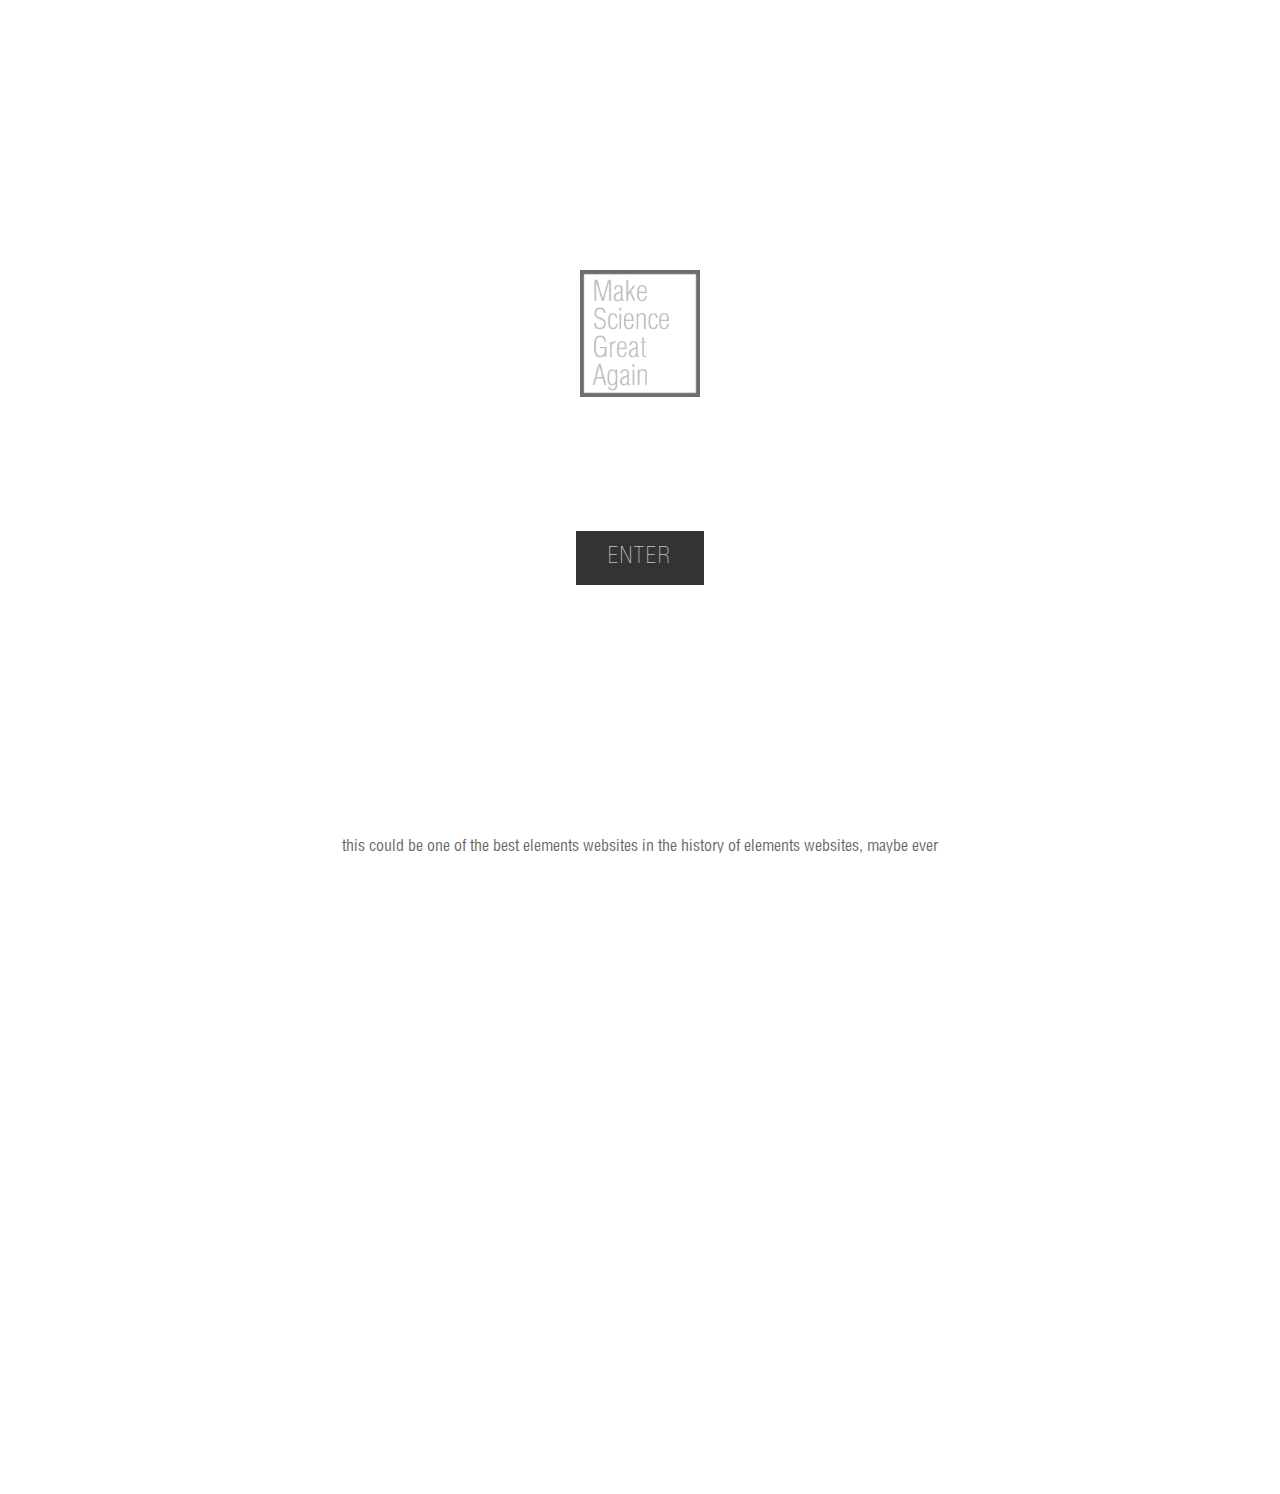
<file: index.html>
<!DOCTYPE html>
<html lang="en">
<head>
  <meta charset="UTF-8">
  <meta name="viewport" content="width=device-width, initial-scale=1.0">
  <link href='css/styles.css' type='text/css' rel='stylesheet' />
  <script src="https://ajax.googleapis.com/ajax/libs/jquery/3.2.1/jquery.min.js"></script>
  <meta http-equiv="X-UA-Compatible" content="ie=edge">
  <link rel="shortcut icon" href="images/logo.png" type="image/x-icon">
  <title>Element</title>
  <meta name="description" content="Make Science Great Again">
</head>

<body>

  <div class="landing">
    <img src="images/make-science-great-again.png" class="landing" onmouseover="this.src='images/logo-2.png'" onmouseout="this.src='images/make-science-great-again.png'" >
  </div>

  <div class="landing-button">
    <form action="explore.html">
      <button type="submit" class="landing" >ENTER</button>
    </form>
  </div>

  <div class="landing-tag">
    <p class="landing-tag">this could be one of the best elements websites in the history of elements websites, maybe ever</p>
  </div>

</body>
</file>
<file: css/styles.css>
/*------------- CSS RESET -----------------------*/

*{
  padding: 0;
  margin: 0;
  font-size: 100%;
  line-height: 1em;
  overflow-x: hidden;
  overflow-y: ;
}

body{
  /*width: 75%;
  max-width: 700px;*/
  font-family: 'Helvetica Light','Open Sans','Arial', sans-serif;
  /*font-family: 'Libre Baskerville', Georgia, Times, 'Times New Roman',serif;*/
  margin: auto;
  background-color: #ffffff;*/
  /*background-color: #fafafa;*/
  color: #333;
  line-height: 1.8;
  overflow-x: hidden;
  overflow-y: ;
}

@font-face {
  font-family: 'Helvetica';
  src:url('../fonts/Helvetica-Condensed-Light.otf') format('opentype');
}

@font-face {
  font-family: 'Helvetica Medium';
  src:url('../fonts/Helvetica-Condensed.otf') format('opentype');
}

@font-face {
  font-family: 'Helvetica Light';
  src:url('../fonts/HelveticaNeueLTStd-UltLtCn.otf') format('opentype');
}





::-webkit-scrollbar {
    display: none;
    -webkit-overflow-scrolling: touch;
}




/*---------------- NAV --------------------*/

nav{

  /*border-top: 1px solid #f2f2f2;
  border-bottom: 1px solid #f2f2f2;*/
  margin-bottom: ;
  z-index: 2;
  width: 60vw;
  overflow-y: hidden;
}

ul.nav {
  overflow-y: hidden;
  display: inline;
  vertical-align: middle;
  height: 3vh;
}

nav ul{
  text-transform: uppercase;
  letter-spacing: 2px;
}

nav ul li{
  font-family: 'Helvetica Medium';
  font-weight: bold;
  display: inline;
  margin-left: 20px;
  padding-right: 1vw;
}

nav ul li a {
  color: #333333;
  text-decoration: none;
  opacity: .6;
}

nav a:hover{
  border-bottom: none;
  color: #a6a6a6;
}

.other-nav {
  background-color: white;
  position: absolute;
  display: inline;
}

/*---------------- GRID ---------------------*/


.wrapper {
  display: grid;
  grid-template-columns: 18.5vw 40.75vw 40.75vw;
  grid-template-rows: 9vh 20vh auto auto auto auto;
  background-color: #fff;
  color: #444;
}

.box {
  background-color: #444;
  color: #fff;
  padding: 20px;
  font-size: 150%;
}

.a {
  background-color: #029d9a;
  grid-row-start: 1;
  grid-row-end: -4;
  overflow: scroll;
}

.b {
  background-color: #ffffff;
  color: #58595b;
  grid-column-start: 2;
  grid-column-end: -1;
}

.c {
  background-color: #f1f2f2;
  color: #58595b;
  grid-column-start: 2;
  grid-column-end: -1;
}

.d {
  background-color: #e6e7e8;
  color: #58595b;
  grid-column-start: ;
  grid-column-end: ;
  overflow-y: scroll;

}

.e {
  background-color: #d1d3d4;
  color: #58595b;
  grid-column-start: ;
  grid-column-end: ;
  overflow-y: scroll;
}

.f {
  background-color: #029d9a;
  color: #fff;
  grid-column-start: 1;
  grid-column-end: -1;
  overflow-y: scroll;
}

.g {
  background-color: #E6E7E8;
  color: #58595b;
  grid-column-start: ;
  grid-column-end: ;
  overflow-y: scroll;
}

.h {
  background-color: #E6E7E8;
  color: #58595b;
  grid-column-start: 2;
  grid-column-end: -1;
  overflow-y: hidden;
}

.i {
  background-color: #D1D3D4;
  color: #58595b;
  overflow-y: hidden;
}

.j {
  background-color: #D1D3D4;
  color: #58595b;
  grid-column-start: 2;
  grid-column-end: -1;
  overflow-y: hidden;
}

/*------------------ LANDING ------------------------*/

div.landing {
  width: 100vw;
  height: 28vh;
  text-align: center;
  margin-top: 30vh
}

img.landing {
  width: 9.3vw;
  height: auto;

  -webkit-transition: opacity 1s ease-in-out;
  -moz-transition: opacity 1s ease-in-out;
  -o-transition: opacity 1s ease-in-out;
  transition: opacity 1s ease-in-out;
}

div.landing-button {
  width: 100vw;
  text-align: center;
  margin-top: 1vh;
}

button.landing {
  display: inline-block;
  background-color: #333333;
    border: none;
    color: white;
    padding: 15px 32px;
    text-align: center;
    text-decoration: none;
    font-size: 1.5em;
    font-family: 'Helvetica Light';
    letter-spacing: 2px;

}

button.landing:hover {
  background-color: #a6a6a6;
  cursor: pointer;
}

div.landing-tag {
  margin-bottom: 1vh;
  height: 100vh;
  text-align: center;
}

p.landing-tag {
  font-family: 'Helvetica Medium';
  opacity: .6;
  position: relative;
  margin-top: 28vh;
}

/*---------------- EXPLORE ----------------------*/

div.logo {
  height: auto;
  width: auto;
  margin-left: 2vw;
  margin-top: 2vh;
}

img.corner-logo {
  width: 5vw;
  height: auto;
  position: absolute;
}

ul.explore-nav {
  margin-left: 8vw;
}

ul.explore-nav li {
  font-size: 1.5vw;
}


/*-------------- ELEMENT -----------------*/

div.title {
  height: auto;
  margin-left: .5em;
  margin-top: 1vh;
}

img.francium {
  width: 10vw;
  height: auto;
}

h2.francium {
  font-family: 'Helvetica';
  font-weight: lighter;
  margin-left: -.1vw;
  margin-top: 1vh;
  font-size: 6vh;
  height: 5.3vh;
  overflow-y: hidden;
}

h3.estb {
  font-family: 'Helvetica Light';
  font-weight: bolder;
  margin-left: -.1vw;
  font-size: 4.5vh;
  opacity: .4;
  height: 4.8vh;
  margin-top: -.5em;
  overflow-y: hidden;
}

p.appearance {
  margin-top: 1vh;
  font-family: 'Helvetica';
  font-size: 1.1em;
  line-height: 1em;
  height: auto;
  overflow-y:
}

p.bio-role {
  margin-top: 1vh;
  font-family: 'Helvetica';
  font-size: 1.1em;
  height: auto;
  overflow-y: hidden;
  line-height: 1.5em;
}

p.uses {
  font-family: 'Helvetica';
  font-size: 1.1em;
  height: auto;
  overflow-y: hidden;
  line-height: 1.5em;
}

p.natural {
  font-family: 'Helvetica';
  font-size: 1.1em;
  height: auto;
  line-height: 1.5em;
  overflow-y: hidden;
}

div.history {

  width: 90vw;
  height: auto;
  overflow-y: hidden;
}

p.history {
  margin-top: 1vh;
  font-family: 'Helvetica';
  font-weight: lighter;
  font-size: 1.1em;
  height: auto;
  overflow-y: hidden;
  line-height: 1.5em;
  overflow-y: hidden;
  margin-left: .5em;
}

p.tagline {
  font-family: 'Helvetica';
  font-weight: lighter;
  width: 8.5vw;
  font-size: 3.7vh;
  margin-left: -.1vw;
  height: 4em;
  margin-top: -.3vh;
  margin-bottom: 2vh;
  overflow-y: hidden;
}


div.history-title {
  color: #505052;
  margin-top: 2vh;
  background-color: white;
  width: 5em;
  text-align: center;
  margin-left: .5em;
  margin-bottom: 1vh;
}

h2.history {
  font-size: 1.7em;
  height: auto;
  overflow-y: hidden;
  margin: 5px;
}

h2 {
  font-family: 'Helvetica';
  font-size: 1.7em;
  margin-top: -1vh;
  height: 5vh;
  overflow-y: hidden;
  margin-bottom: .5em;
}

img.structure {
  width: 13vw;
  margin-top: 3vh;
  margin-left: .5em;
}

img.helium-structure {
  width: 15vw;
}

p.links {
  margin-top: 1.5vh;
  height: 15vh;
  font-family: 'Helvetica';
  font-size: 2.5vh;
  line-height: 3vh;
}

div.footer {
  height: 4vh;
  font-size: .8vw;
  font-family: 'Helvetica';
  text-align: center;
}

p.footer {
  margin-top: 1.3vh;
  letter-spacing: 2px;
}

a {
  color: grey;
  text-decoration: none;
}

a:hover {
  opacity: .6;
}

table {
  margin: auto;
  margin-top: 2vh;
}

td {
  width: 12vw;
  overflow-y: hidden;
  text-align: center;
  font-family: 'Helvetica';
  font-size: 3vh;
}

img.facts-squares {
  height: 2.5vw;
  width: auto;
}

a.pdf-blue {
  color: #029d9a;
  opacity: 1;
}

a.pdf-red {
  color: #991B28;
  opacity: 1;
}

a.pdf-light-brown {
  color: #C2B59C;
  opacity: 1;
}

a.pdf-brown {
  color: #A97C51;
  opacity: 1;
}


/*---------------- EXPLORE -------------------*/

div.choose {
  overflow-x: hidden;
  text-align: center;
}

h2#element {
  font-family: 'Helvetica Light';
  color: white;
  font-size: 4.1vw;
  position: absolute;
  bottom: -2vh;
  left: 1vw;
  z-index: -1;
  opacity: 0;
  left: 50%;
  transform: translateX(-50%);
  height: 10vh;
}

h3#element {
  font-family: 'HelveticaRoman';
  color: #94c5c7;
  font-size: 1.3vw;
  position: absolute;
  bottom: 2vh;
  left: 1vw;
  z-index: -1;
  opacity: 0;
}

/*----- ELEMENT 1 --------*/

article.element1 {
  width: 16.7vw;
  height: 80vh;
  z-index: 1;
  position: absolute;
  bottom: 0;
  background-color: #029d9a;
  background: url(../images/francium1.png) center center no-repeat;
  background-size: cover;
  -webkit-transition: all .3s ease-in-out;
  -moz-transition: all .3s ease-in-out;
  transition: all .3s ease-in-out;
}

article.element1:hover {
  background-image: url(../images/francium2.png);
}

a.element1 {
  display: block;
  height: 100%;
  width: 100%;
  z-index: 5;
}

#element1:hover #element {
  opacity: 1;
  -webkit-transition: all .3s ease-in-out;
  -moz-transition: all .3s ease-in-out;
  transition: all .3s ease-in-out;
}

/*----- ELEMENT 2 --------*/

article.element2 {
  width: 16.7vw;
  height: 80vh;
  background-color: #991b28;
  background: url(../images/hydrogen1.png) center center no-repeat;
  z-index: 2;
  margin-left: 16.7vw;
  position: absolute;
  bottom: 0;
  background-size: cover;
  -webkit-transition: all .3s ease-in-out;
  -moz-transition: all .3s ease-in-out;
  transition: all .3s ease-in-out;
}

article.element2:hover {
  background-image: url(../images/hydrogen2.png);
}

a.element2 {
  display: block;
  height: 100%;
  width: 100%;
  z-index: 5;
}

#element2:hover #element {
  opacity: 1;
  -webkit-transition: all .3s ease-in-out;
  -moz-transition: all .3s ease-in-out;
  transition: all .3s ease-in-out;
}

/*----- ELEMENT 3 --------*/

article.element3 {
  width: 16.7vw;
  height: 80vh;
  background-color: #60b646;
  background: url(../images/helium1.png) center center no-repeat;
  z-index: 3;
  margin-left: 33.4vw;
  position: absolute;
  bottom: 0;
  background-size: cover;
  -webkit-transition: all .3s ease-in-out;
  -moz-transition: all .3s ease-in-out;
  transition: all .3s ease-in-out;
}

article.element3:hover {
  background-image: url(../images/helium2.png);
}

a.element3 {
  display: block;
  height: 100%;
  width: 100%;
  z-index: 5;
}

#element3:hover #element {
  opacity: 1;
  -webkit-transition: all .3s ease-in-out;
  -moz-transition: all .3s ease-in-out;
  transition: all .3s ease-in-out;
}

/*----- ELEMENT 4 --------*/

article.element4 {
  width: 16.7vw;
  height: 80vh;
  background-color: #6e509f;
  background: url(../images/lithium1.png) center center no-repeat;
  z-index: 3;
  margin-left: 50.1vw;
  position: absolute;
  bottom: 0;
  background-size: cover;
  -webkit-transition: all .3s ease-in-out;
  -moz-transition: all .3s ease-in-out;
  transition: all .3s ease-in-out;
}

a.element4 {
  display: block;
  height: 100%;
  width: 100%;
  z-index: 5;
}

article.element4:hover {
  background-image: url(../images/lithium2.png);
}

#element4:hover #element {
  opacity: 1;
  -webkit-transition: all .3s ease-in-out;
  -moz-transition: all .3s ease-in-out;
  transition: all .3s ease-in-out;
}

/*----- ELEMENT 5 --------*/

article.element5 {
  width: 16.7vw;
  height: 80vh;
  background-color: #f2642f;
  background: url(../images/boron1.png) center center no-repeat;
  z-index: 2;
  margin-left: 66.8vw;
  position: absolute;
  bottom: 0;
  background-size: cover;
  -webkit-transition: all .3s ease-in-out;
  -moz-transition: all .3s ease-in-out;
  transition: all .3s ease-in-out;
}

article.element5:hover {
  background-image: url(../images/boron2.png);
}

a.element5 {
  display: block;
  height: 100%;
  width: 100%;
  z-index: 5;
}

#element5:hover #element {
  opacity: 1;
  -webkit-transition: all .3s ease-in-out;
  -moz-transition: all .3s ease-in-out;
  transition: all .3s ease-in-out;
}

/*----- ELEMENT 6 --------*/

article.element6 {
  width: 16.7vw;
  height: 80vh;
  background-color: #f2642f;
  background: url(../images/oxygen1.png) center center no-repeat;
  z-index: 2;
  margin-left: 83.5vw;
  position: absolute;
  bottom: 0;
  background-size: cover;
  -webkit-transition: all .3s ease-in-out;
  -moz-transition: all .3s ease-in-out;
  transition: all .3s ease-in-out;
}

article.element6:hover {
  background-image: url(../images/oxygen2.png);
}

a.element6 {
  display: block;
  height: 100%;
  width: 100%;
  z-index: 5;
}

#element6:hover #element {
  opacity: 1;
  -webkit-transition: all .3s ease-in-out;
  -moz-transition: all .3s ease-in-out;
  transition: all .3s ease-in-out;
}

/*----------- HYDROGEN -------------*/

.hydrogen {
  background-color: #991b28;
}

/*----------- HELIUM -------------*/

.helium {
  background-color: #c2b59c;
}

/*----------- LITHIUM -------------*/

.lithium {
  background-color: #029d9a;
}

/*----------- BORON -------------*/

.boron {
  background-color: #a97c51;
}

/*----------- OXYGEN -------------*/

.oxygen {
  background-color: #991b28;
}

/*---------------------------------- MOBILE ----------------------------------------------------*/

@media (max-width: 1100px) {

html, body {
  overflow-x: hidden;
}

.wrapper {
  display: block;
}

.box {
  width: 100vw;
}

/*---------------- ELEMENT -------------------------*/

img.francium {
  width: 60vw;
}

p.tagline {
  width: 60vw;
}

img.structure {
  width: 60vw;
}

.a {
  padding-left: 16vw;
}

h2 {
  height: 6vh;
}


/*---------------- NAV --------------------*/

nav{

  /*border-top: 1px solid #f2f2f2;
  border-bottom: 1px solid #f2f2f2;*/
  margin-bottom: ;
  z-index: 2;
  width: 90vw;
  overflow-y: hidden;
}

ul.nav {
  overflow-y: hidden;
  display: inline;
  vertical-align: middle;
  height: 10vh;
  font-size: 5.5vw;
}

nav ul{
  text-transform: uppercase;
  letter-spacing: 2px;
}

nav ul li{
  font-family: 'Helvetica Medium';
  font-weight: bold;
  display: inline;
  margin-left: 20px;
  padding-right: 1vw;
}

nav ul li a {
  color: #333333;
  text-decoration: none;
  opacity: .6;
}

nav a:hover{
  border-bottom: none;
  color: #a6a6a6;
}

.other-nav {
  background-color: white;
  position: absolute;
  display: inline;
}

table {
  margin: auto;
  margin-top: 2vh;
}

td {
  width: 90vw;
  overflow-y: hidden;
  text-align: center;
  font-family: 'Helvetica';
  font-size: 3vh;
}

p.bio-role {
  width: 80vw;
}

p.history {
  width: 80vw;
}

p.uses {
  width: 80vw;
}

p.natural {
  width: 80vw;
}

div.footer {
  height: auto;
}

p.footer {
  width: 80vw;
  font-size: 5vw;
  padding-top: .5em;
  padding-bottom: .5em;
  line-height: 2.5vh;
  margin: auto;
}

/*------------------ LANDING ------------------------*/

div.landing {
  width: 100vw;
  height: 28vh;
  text-align: center;
  margin-top: 20vh
}

img.landing {
  width:40vw;
  height: auto;

  -webkit-transition: opacity 1s ease-in-out;
  -moz-transition: opacity 1s ease-in-out;
  -o-transition: opacity 1s ease-in-out;
  transition: opacity 1s ease-in-out;
}

button.landing:hover {
  background-color: #a6a6a6;
  cursor: pointer;
}

div.landing-tag {
  margin-bottom: 1vh;
  height: 100vh;
  text-align: center;
}

p.landing-tag {
  font-family: 'Helvetica Medium';
  opacity: .6;
  position: relative;
  margin: auto;
  width: 80vw;
  margin-top: 33vh;
  line-height: 2.5vh;
}

/*------------- EXPLORE ----------------*/

article.element1 {
  display: block;
  width: 100vw;
  height: 34vh;
  background: url(../images/francium1.png) center -25vh no-repeat;
  background-size: cover;
  margin-top: 3vh;
}

a.element1 {
  display: block;
  height: 100%;
  width: 100%;
  z-index: 5;
}

article.element2 {
  display: block;
  width: 100vw;
  height: 34vh;
  background: url(../images/hydrogen1.png) center -20vh no-repeat;
  background-size: cover;
}

a.element2 {
  display: block;
  height: 100%;
  width: 100%;
  z-index: 5;
}

article.element3 {
  width: 100vw;
  height: 34vh;
  background: url(../images/helium1.png) center -20vh no-repeat;
  background-size: cover;
}

a.element3 {
  display: block;
  height: 100%;
  width: 100%;
  z-index: 5;
}

article.element4 {
  width: 100vw;
  height: 34vh;
  background: url(../images/lithium1.png) center -25vh no-repeat;
  background-size: cover;
}

a.element4 {
  display: block;
  height: 100%;
  width: 100%;
  z-index: 5;
}

article.element5 {
  width: 100vw;
  height: 34vh;
  background: url(../images/boron1.png) center -25vh no-repeat;
  background-size: cover;
}

a.element5 {
  display: block;
  height: 100%;
  width: 100%;
  z-index: 5;
}

article.element6 {
  width: 100vw;
  height: 34vh;
  background: url(../images/oxygen1.png) center -25vh no-repeat;
  background-size: cover;
}

a.element6 {
  display: block;
  height: 100%;
  width: 100%;
  z-index: 5;
}
</file>
